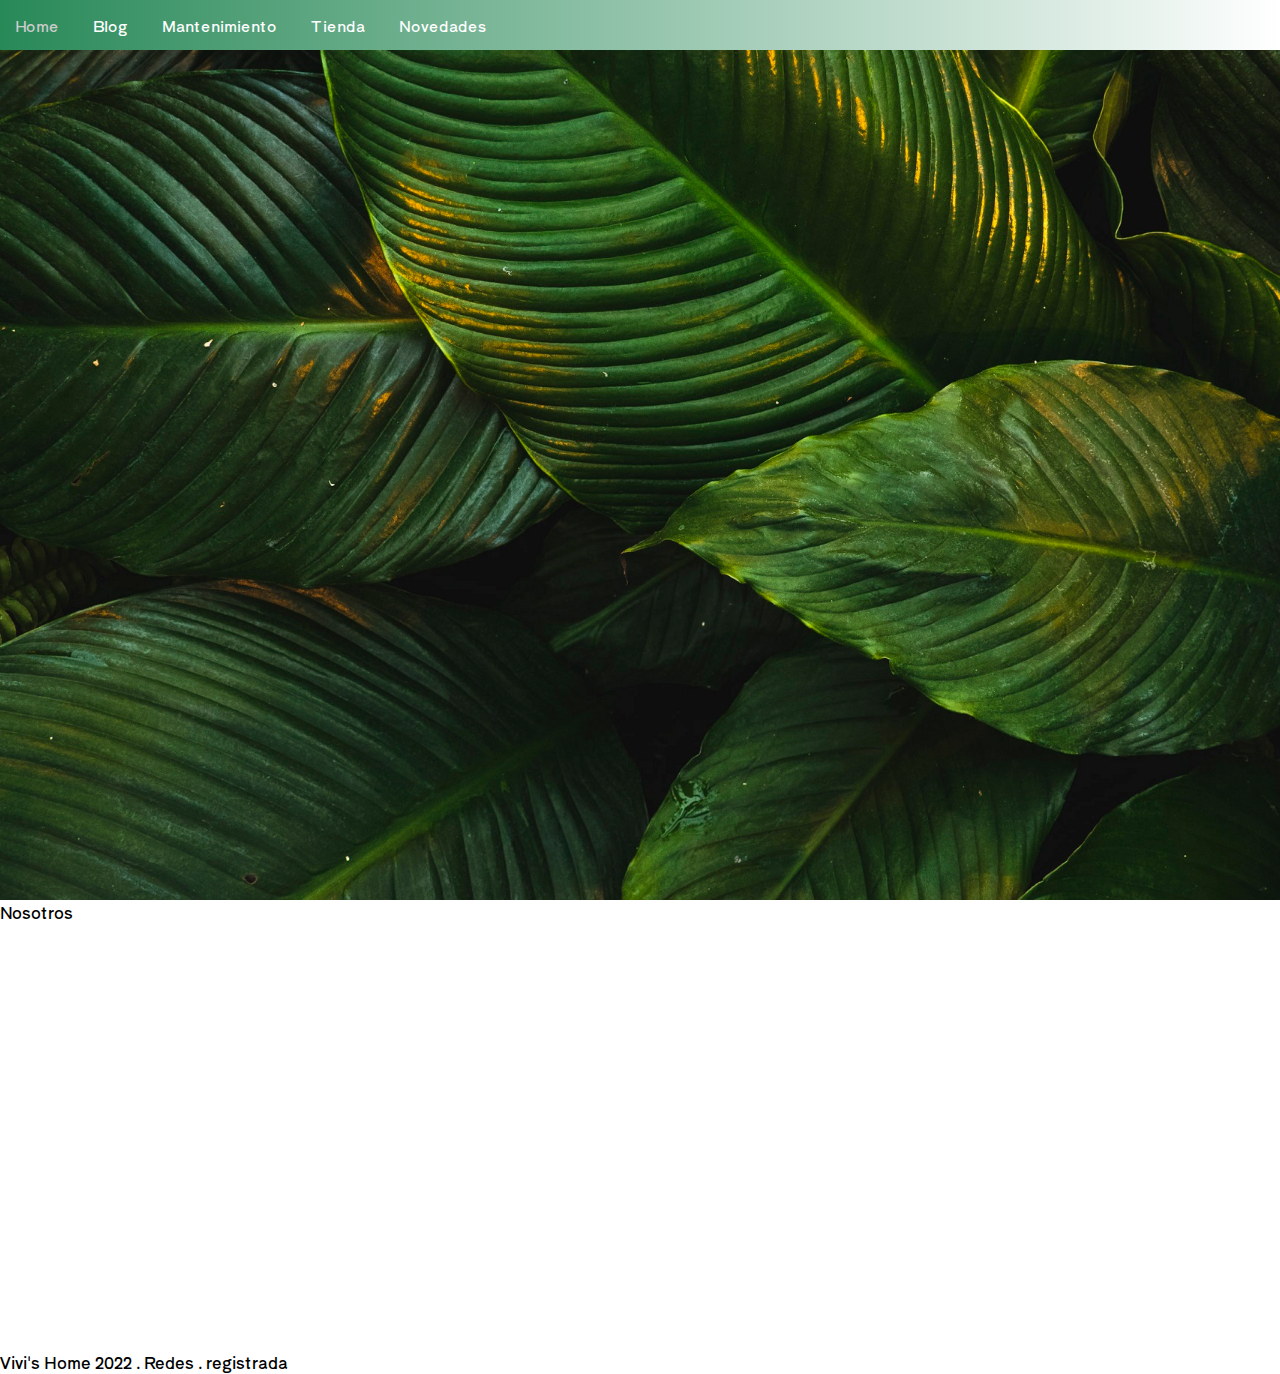
<file: index.html>
<!DOCTYPE html>
<html lang="en">
<head>
	<title>Vivi's Home</title>
	<meta charset="UTF-8">
	<meta name="viewport" content="width=device-width, initial-scale=1.0">
	<link rel="stylesheet" type="text/css" href="css/estilos.css">
</head>
<body>
	<div id="header">
		<ul class="nav">
			<li class="active"><a href="index.html">Home</a></li>
			<li><a href="blog.html">Blog</a></li>
			<li><a href="mantenimiento.html">Mantenimiento</a></li>
			<li><a href="tienda.html">Tienda</a></li>
			<li><a href="novedades.html">Novedades</a></li>
		</ul>
	</div>
	<div class="fondo"></div>
	<div class="h50">Nosotros</div>
<div id="footer">
	<p>Vivi's Home 2022 . Redes . registrada</p>
</div>
</body>
</html>
</file>
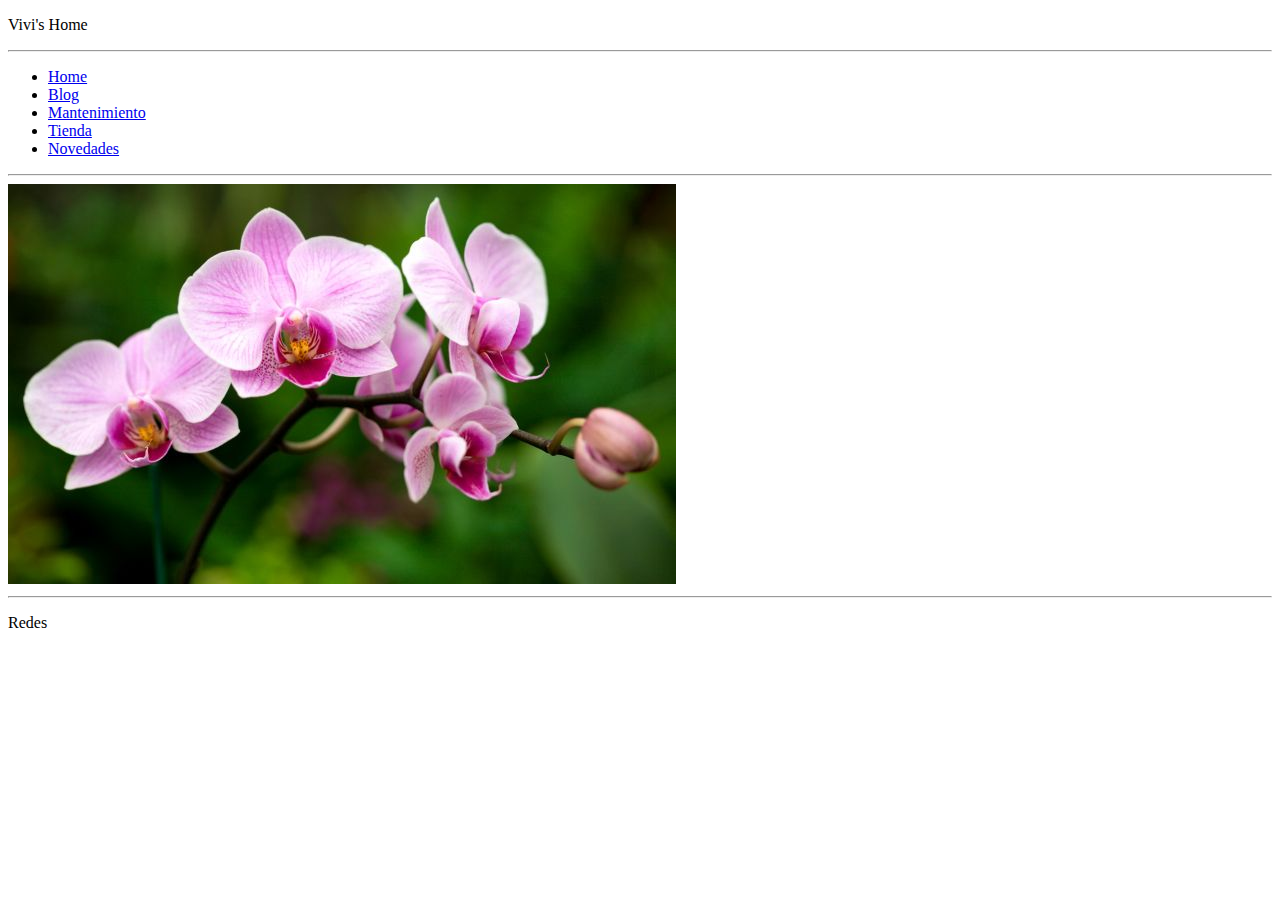
<file: blog.html>
<!DOCTYPE html>
<html lang="en">
<head>
	<meta charset="UTF-8">
	<meta name="viewport" content="width=device-width, initial-scale=1.0">
	<title>Blog</title>
</head>
<body>
	<p>Vivi's Home</p>
	<hr>
	<div>
		<ul>
			<li><a href="index.html">Home</a></li>
			<li><a href="blog.html">Blog</a></li>
			<li><a href="mantenimiento.html">Mantenimiento</a></li>
			<li><a href="tienda.html">Tienda</a></li>
			<li><a href="novedades.html">Novedades</a></li>
		</ul>
	</div>
	<hr>
	<div>
		<img src="assets/orquidea-mariposa-xl-668x400x80xX.jpeg" alt="orquidea">
	</div>
	<hr>
<footer>
	<p>Redes</p>
</footer>
</body>
</html>
</file>
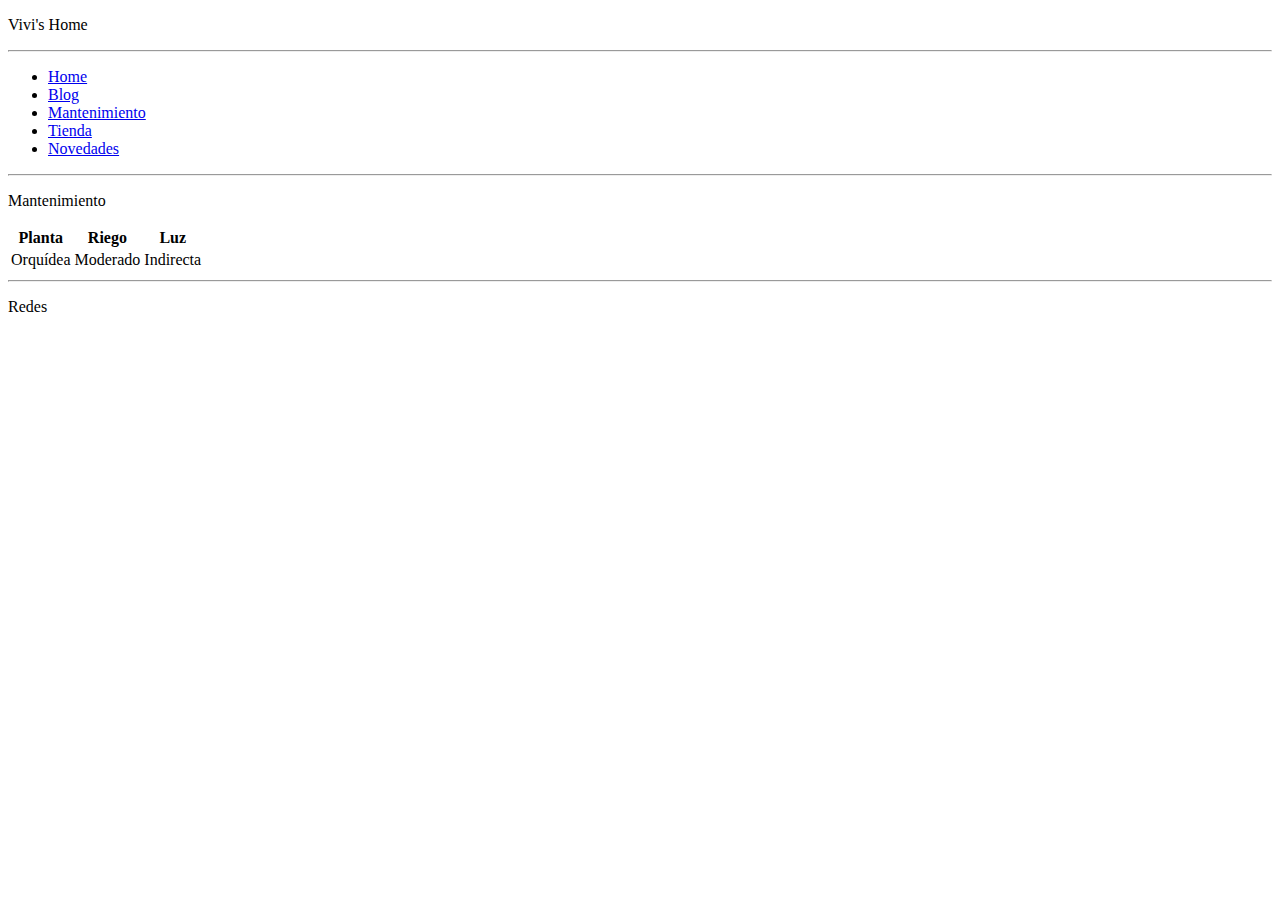
<file: mantenimiento.html>
<!DOCTYPE html>
<html lang="en">
<head>
	<meta charset="UTF-8">
	<meta name="viewport" content="width=device-width, initial-scale=1.0">
	<title>Mantenimiento</title>
</head>
<body>
	<p>Vivi's Home</p>
	<hr>
	<div>
		<ul>
			<li><a href="index.html">Home</a></li>
			<li><a href="blog.html">Blog</a></li>
			<li><a href="mantenimiento.html">Mantenimiento</a></li>
			<li><a href="tienda.html">Tienda</a></li>
			<li><a href="novedades.html">Novedades</a></li>
		</ul>
	</div>
	<hr>
	<div>
		<p>Mantenimiento</p>
		<table>
			<tr>
				<th>Planta</th>
				<th>Riego</th>
				<th>Luz</th>
			</tr>
			<tr>
				<td>Orquídea</td>
				<td>Moderado</td>
				<td>Indirecta</td>
			</tr>
		</table>
	</div>
	<hr>
<footer>
	<p>Redes</p>
</footer>
</body>
</html>
</file>
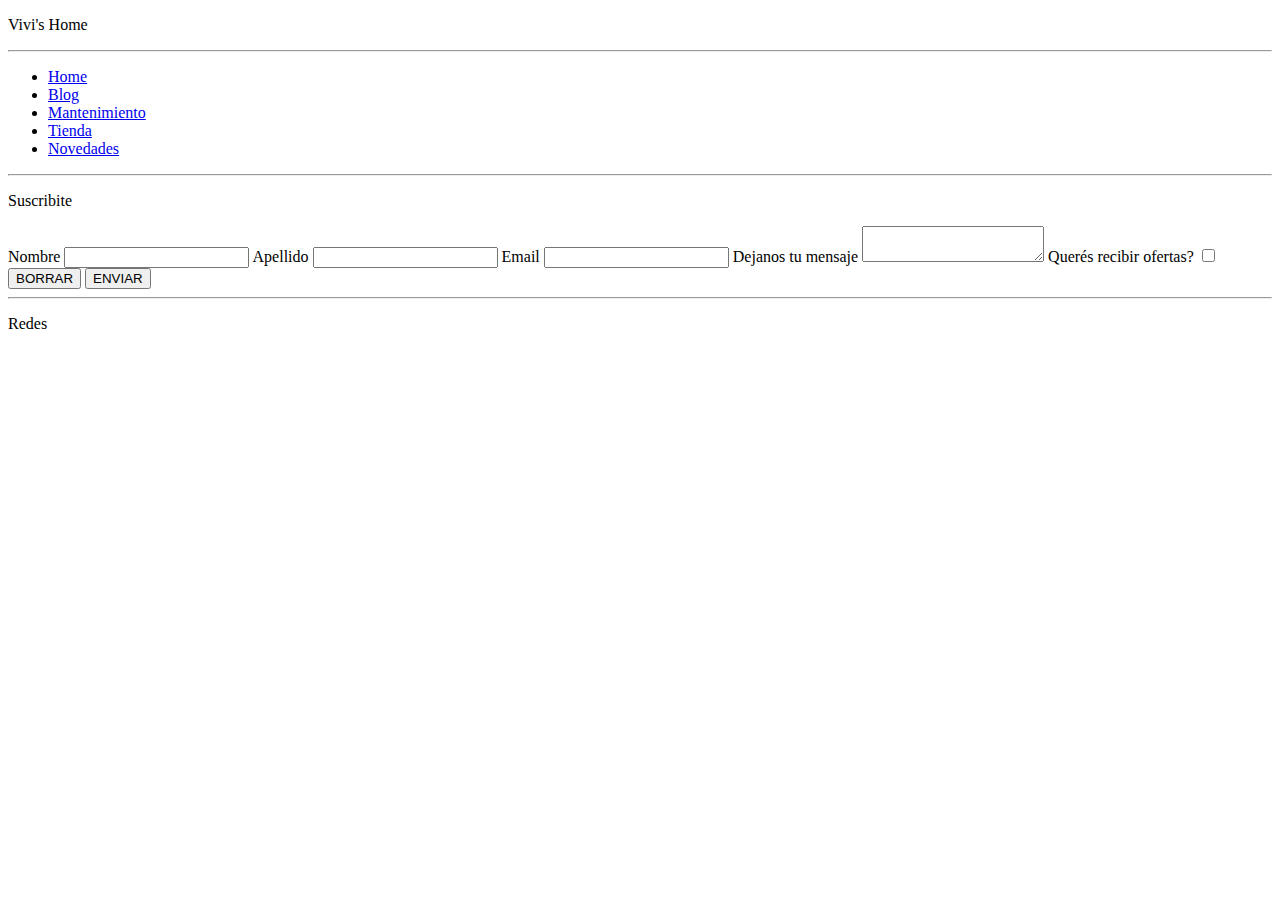
<file: novedades.html>
<!DOCTYPE html>
<html lang="en">
<head>
	<meta charset="UTF-8">
	<meta name="viewport" content="width=device-width, initial-scale=1.0">
	<title>Novedades</title>
</head>
<body>
	<p>Vivi's Home</p>
	<hr>
	<div>
		<ul>
			<li><a href="index.html">Home</a></li>
			<li><a href="blog.html">Blog</a></li>
			<li><a href="mantenimiento.html">Mantenimiento</a></li>
			<li><a href="tienda.html">Tienda</a></li>
			<li><a href="novedades.html">Novedades</a></li>
		</ul>
	</div>
	<hr>
	<div>
		<p>Suscribite</p>
		<form action="" method="GET">
			<label>Nombre</label>
			<input type="text" name="nombre">
			<label>Apellido</label>
			<input type="text" name="apellido">
			<label>Email</label>
			<input type="email" name="email">
			<label>Dejanos tu mensaje</label>
			<textarea name="mensaje"></textarea>
			<label>Querés recibir ofertas?</label>
			<input type="checkbox" name="ofertas">
			<input type="reset" name="" value="BORRAR">
			<input type="submit" name="" value="ENVIAR">
		</form>
	</div>
	<hr>
<footer>
	<p>Redes</p>
</footer>
</body>
</html>
</file>
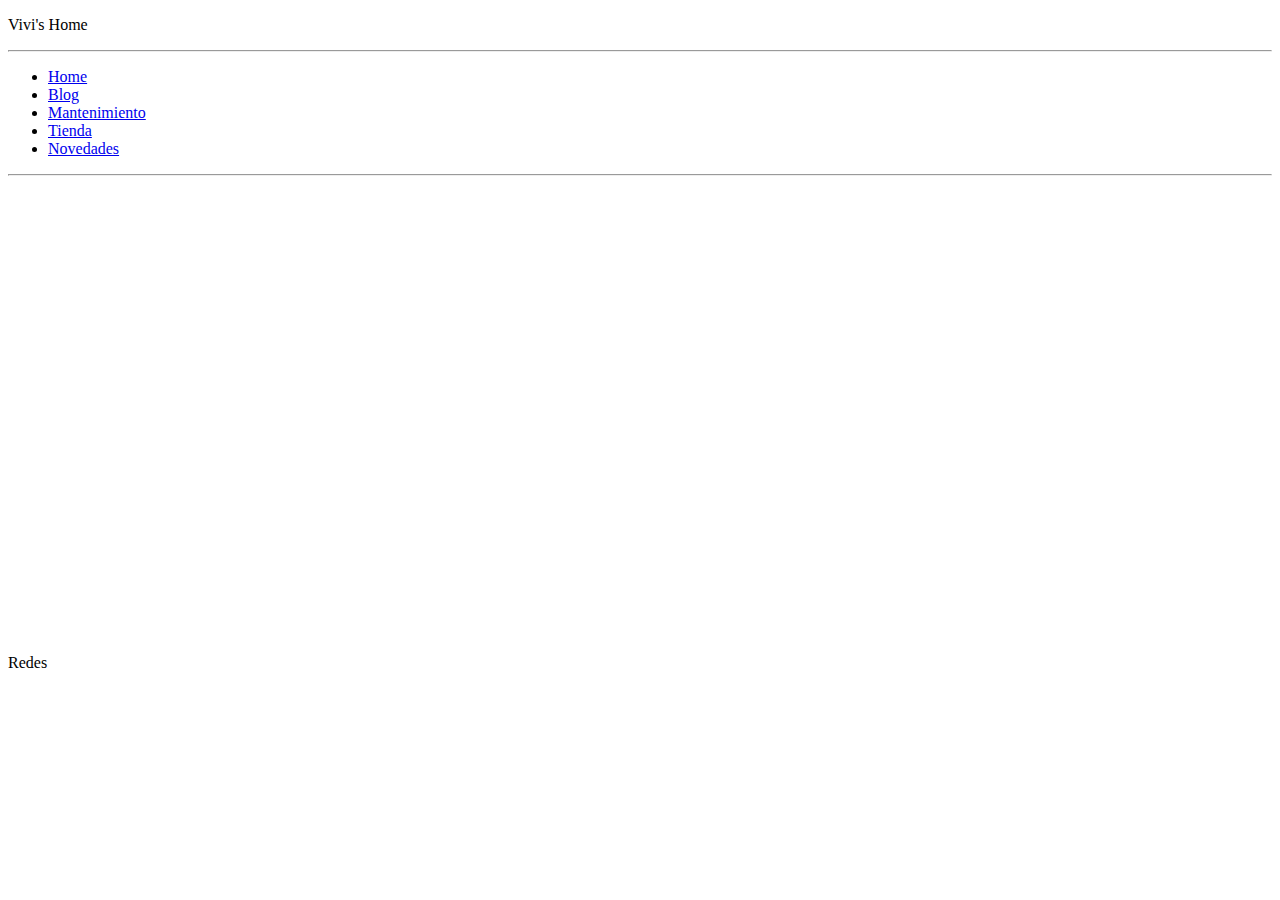
<file: tienda.html>
<!DOCTYPE html>
<html lang="en">
<head>
	<meta charset="UTF-8">
	<meta name="viewport" content="width=device-width, initial-scale=1.0">
	<title>Tienda</title>
</head>
<body>
	<p>Vivi's Home</p>
	<hr>
	<div>
		<ul>
			<li><a href="index.html">Home</a></li>
			<li><a href="blog.html">Blog</a></li>
			<li><a href="mantenimiento.html">Mantenimiento</a></li>
			<li><a href="tienda.html">Tienda</a></li>
			<li><a href="novedades.html">Novedades</a></li>
		</ul>
	</div>
	<hr>
	<div>
		<iframe src="https://www.google.com/maps/embed?pb=!1m18!1m12!1m3!1d3284.853085505456!2d-58.419480684814474!3d-34.58258376388711!2m3!1f0!2f0!3f0!3m2!1i1024!2i768!4f13.1!3m3!1m2!1s0x95bcb581fe35595f%3A0x801e76c3f778715e!2sJard%C3%ADn%20Bot%C3%A1nico%20Carlos%20Thays!5e0!3m2!1ses!2sar!4v1636422693378!5m2!1ses!2sar" width="600" height="450" style="border:0;" allowfullscreen="" loading="lazy"></iframe>
	</div>
<footer>
	<p>Redes</p>
</footer>
</body>
</html>
</file>
<file: css/estilos.css>
@import url('https://fonts.googleapis.com/css2?family=Shippori+Antique+B1&display=swap');

*{
	margin: 0;
	padding: 0;
}
body{
	font-family: 'Shippori Antique B1', sans-serif;
}
#header{
	position: fixed;
	top: 0;
	width: 100%;
	height: 50px;
	background-image: linear-gradient(to left ,#ffffff, #288958);
	z-index: 100;
}
#header .nav{
	list-style-type: none;
}
#header .nav li{
	display: inline-block;
	margin: 5px;
	padding: 10px;

}
#header .nav .active a{
	color: #ccc;
	font-weight: 500;
}
#header .nav a{
	color: #fff;
	text-decoration: none;
}
.fondo{
	height: 100vh;
	background-image: url('../assets/hojas.jpeg');
	background-position: center;
	background-size: cover;
}
.h50{
	height: 50vh;
}

li {
	font-size: 15px;
	transition: height 1s;
}

li:hover {
	font-size: 20px;
}
</file>
